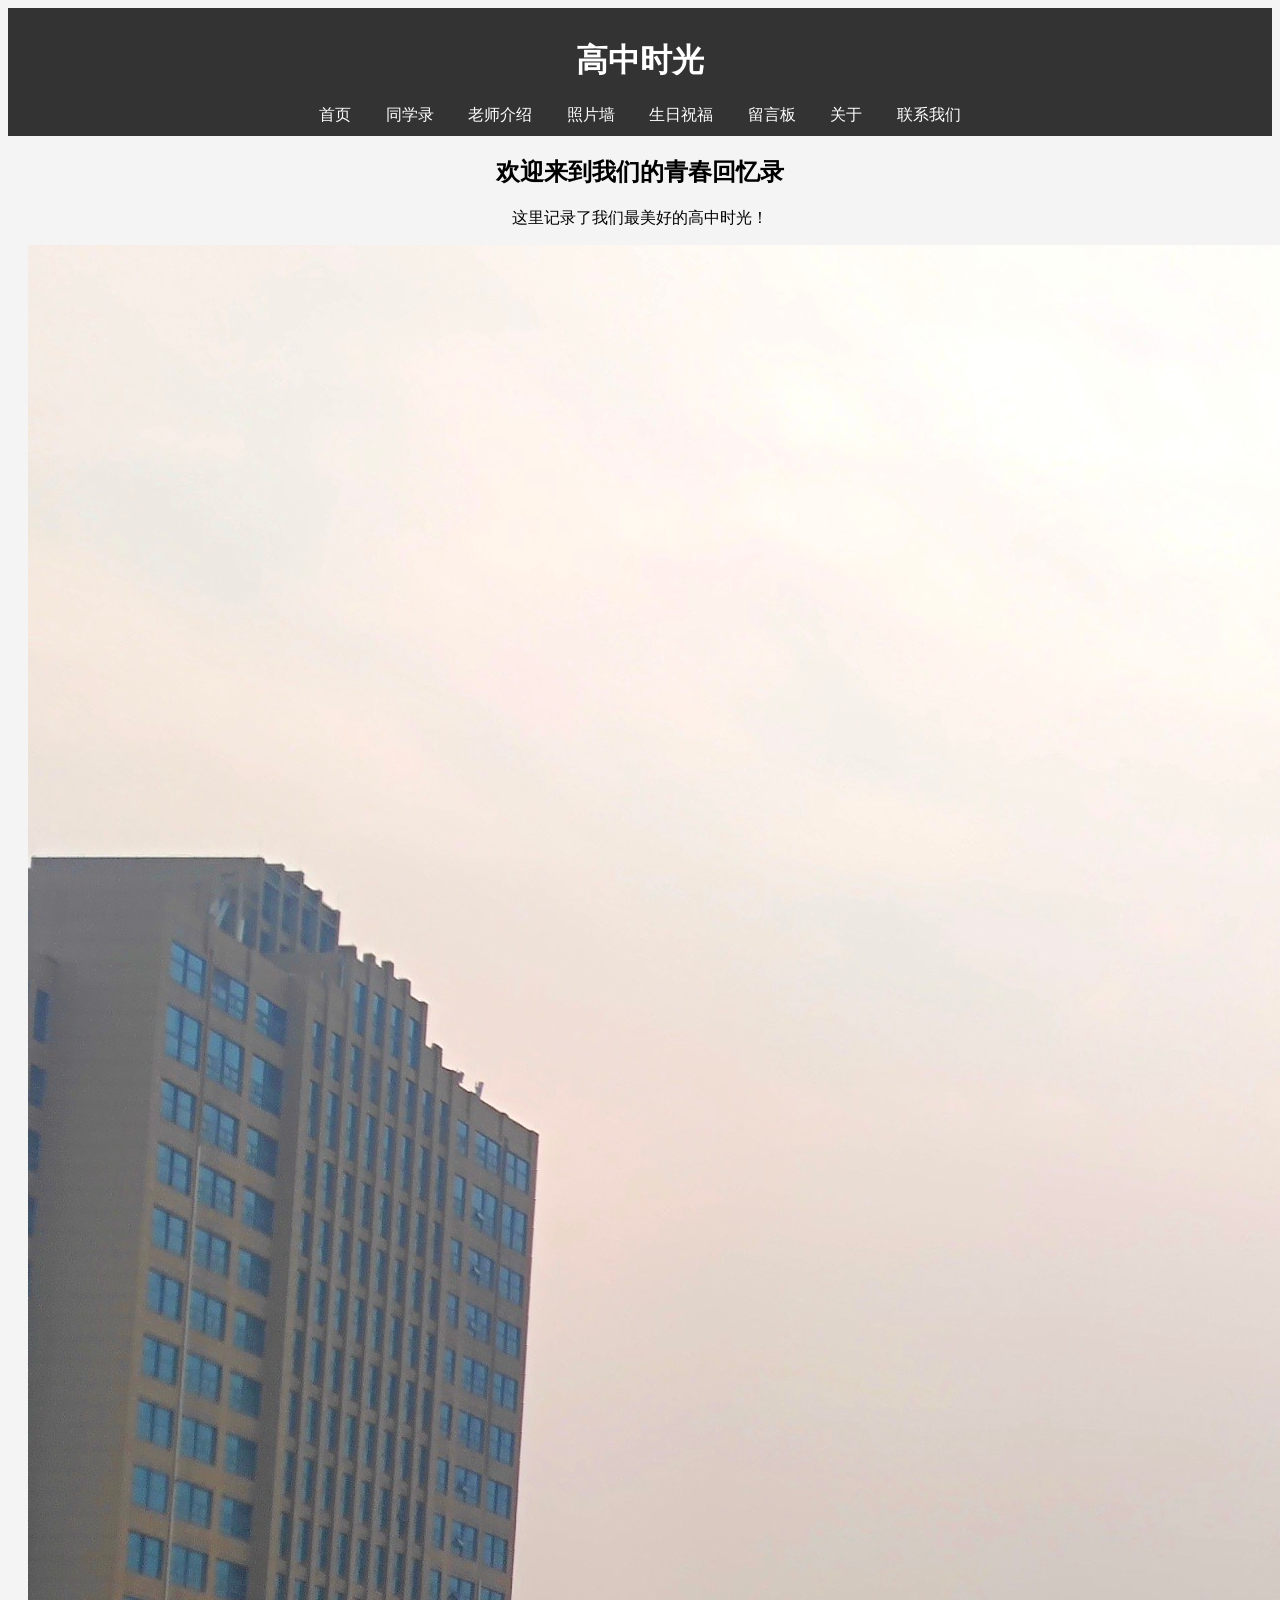
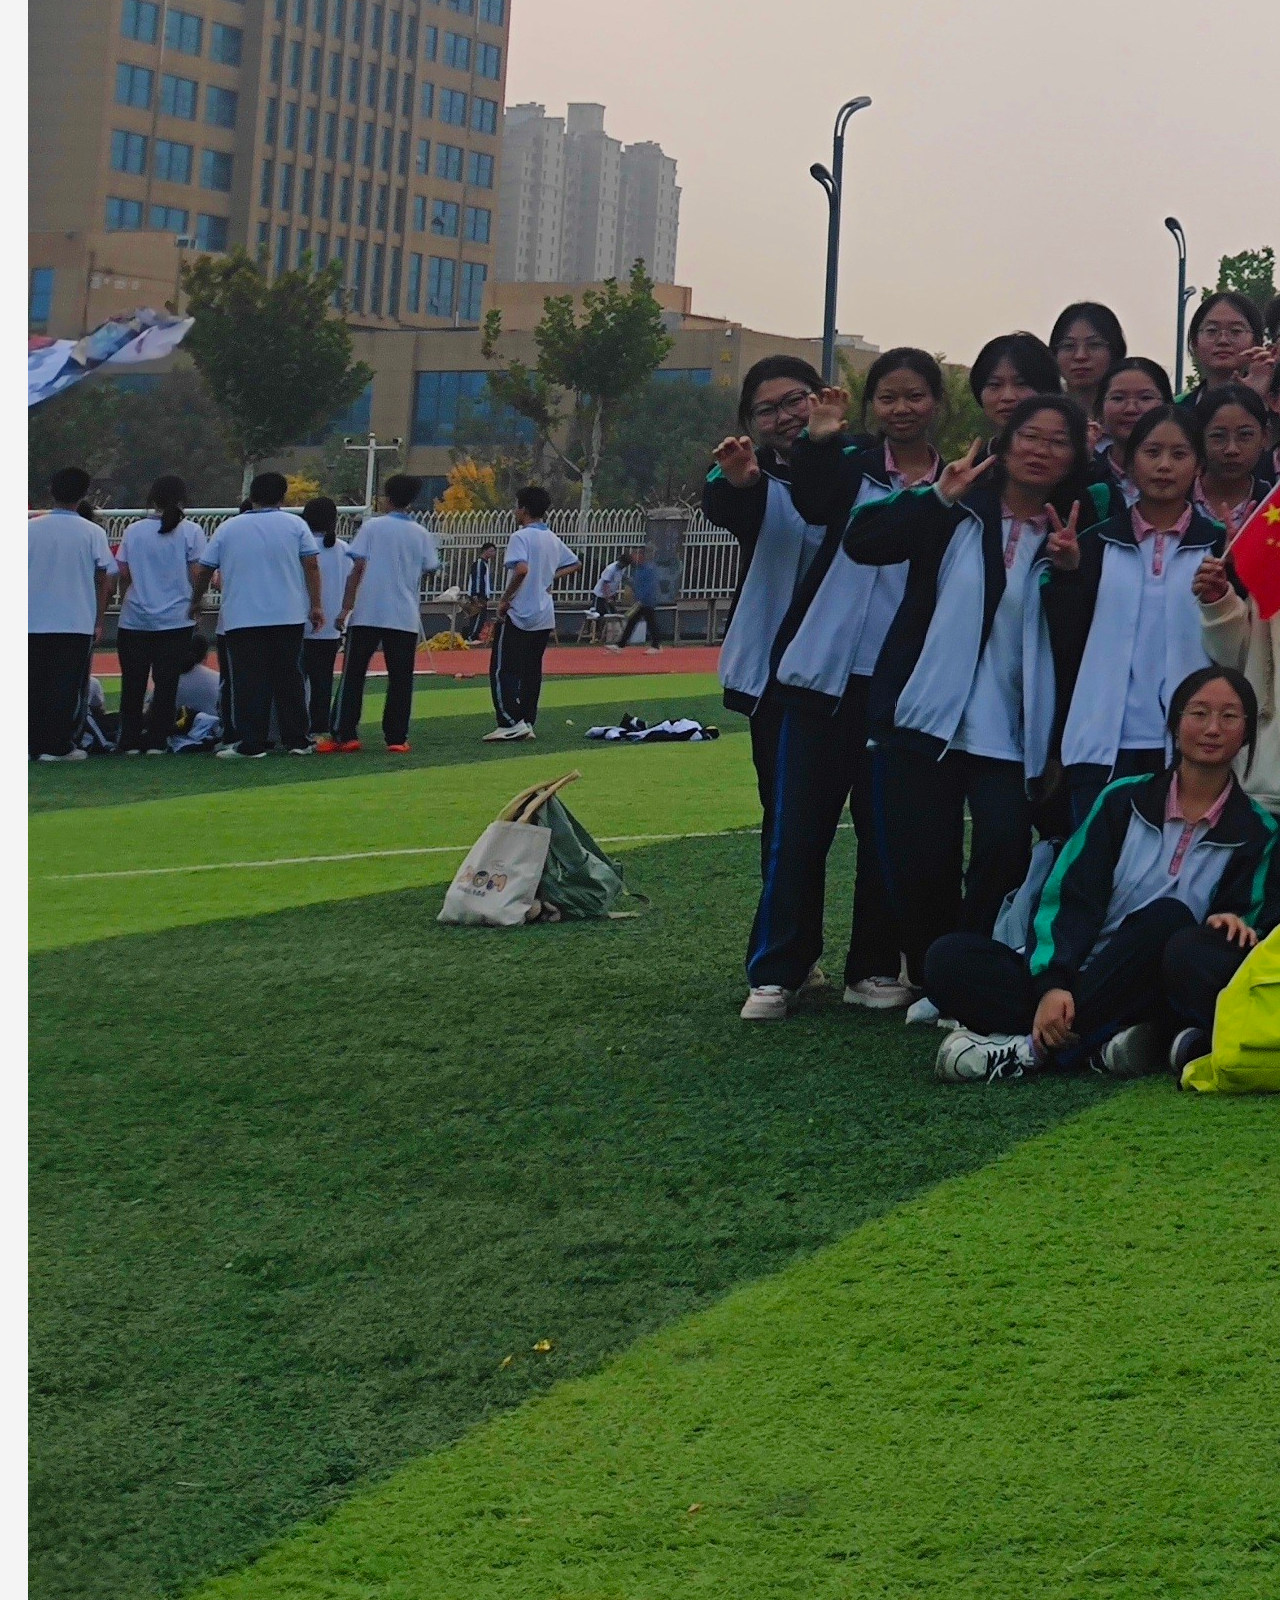
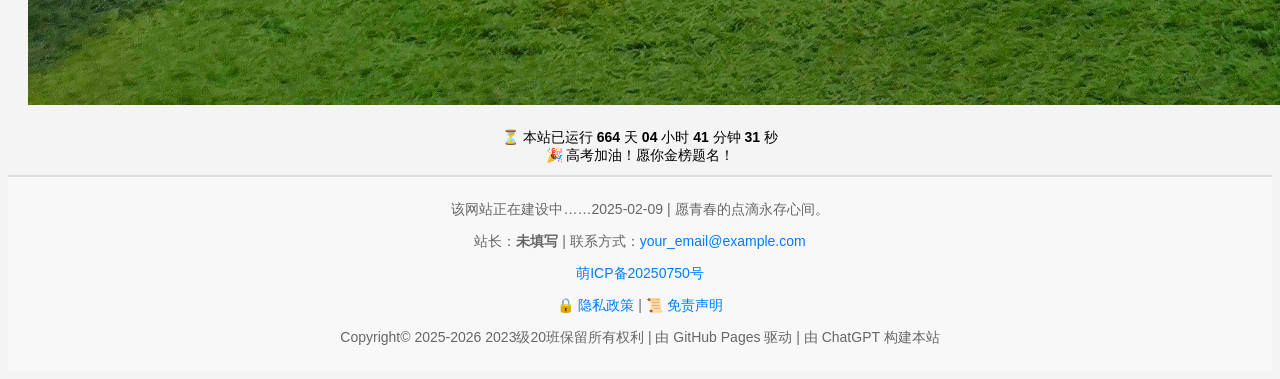
<file: index.html>
<!DOCTYPE html>
<html lang="zh">
<head>
    <meta charset="UTF-8">
    <title>青春回忆录</title>
    <link rel="stylesheet" href="style.css">
</head>

<body>
    <header>
        <h1>高中时光</h1>
        <nav>
            <a href="index.html">首页</a>
            <a href="classmates.html">同学录</a>
            <a href="teachers.html">老师介绍</a>
            <a href="gallery.html">照片墙</a>
            <a href="Birthdays.html">生日祝福</a>
            <a href="guestbook.html">留言板</a>
            <a href="about.html">关于</a>
            <a href="contact.html">联系我们</a>
        </nav>
    </header>

    <section class="welcome">
        <h2>欢迎来到我们的青春回忆录</h2>
        <p>这里记录了我们最美好的高中时光！</p>
        <img src="IMG_2024Asports.jpg" alt="班级合照">
    </section>

    <!-- 运行时间 & 倒计时 -->
    <div id="runtime-text" style="text-align:center; font-size:14px; margin-top:20px;"></div>

    <footer>
        <div id="footer"></div>
        <script>
            fetch('footer.html')
            .then(response => response.text())
            .then(data => {
                document.getElementById('footer').innerHTML = data;
            });
        </script>
    </footer>

    <!-- Cookie 请求弹窗 -->
    <div id="cookie-banner" class="cookie-banner">
        <p>我们使用 Cookie 来优化您的浏览体验。继续使用网站即表示您同意我们的 <a href="privacy-policy.html" target="_blank">隐私政策</a>。</p>
        <button id="accept-cookie">接受</button>
    </div>

    <script>
        function updateRuntime() {
            let now = new Date();
            let siteStartTime = new Date("2025-02-08T20:00:00"); // ISO 格式，避免浏览器兼容问题
            let gaokaoDate = new Date("2026-06-07T00:00:00");

            // 计算网站运行时间
            let timeDiff = now - siteStartTime;
            let totalSeconds = Math.floor(timeDiff / 1000);
            let days = Math.floor(totalSeconds / 86400);
            let hours = String(Math.floor((totalSeconds % 86400) / 3600)).padStart(2, "0");
            let minutes = String(Math.floor((totalSeconds % 3600) / 60)).padStart(2, "0");
            let seconds = String(totalSeconds % 60).padStart(2, "0");

            // 计算高考倒计时
            let gaokaoCountdown = "";
            let gaokaoDiff = gaokaoDate - now;
            if (gaokaoDiff > 0) {
                let remainingSeconds = Math.floor(gaokaoDiff / 1000);
                if (remainingSeconds >= 86400) {
                    let daysUntilGaokao = Math.floor(remainingSeconds / 86400); // 修正计算方法
                    gaokaoCountdown = `📚 距离2026年高考还有 <b>${daysUntilGaokao}</b> 天，加油！`;
                } else {
                    let gHours = String(Math.floor(remainingSeconds / 3600)).padStart(2, "0");
                    let gMinutes = String(Math.floor((remainingSeconds % 3600) / 60)).padStart(2, "0");
                    let gSeconds = String(remainingSeconds % 60).padStart(2, "0");
                    gaokaoCountdown = `📚 距离2026年高考还有 <b>${gHours}</b> 小时 <b>${gMinutes}</b> 分钟 <b>${gSeconds}</b> 秒，加油！`;
                }
            } else {
                gaokaoCountdown = "🎉 高考加油！愿你金榜题名！";
            }

            // 更新 HTML
            document.getElementById("runtime-text").innerHTML = `
                ⏳ 本站已运行 <b>${days}</b> 天 <b>${hours}</b> 小时 <b>${minutes}</b> 分钟 <b>${seconds}</b> 秒 <br>
                ${gaokaoCountdown}
            `;
        }

        // 每秒更新
        setInterval(updateRuntime, 1000);
        updateRuntime();

        // Cookie 弹窗处理
        document.getElementById("accept-cookie").addEventListener("click", function () {
            document.getElementById("cookie-banner").style.display = "none";
            localStorage.setItem("cookieAccepted", "true");
        });

        if (localStorage.getItem("cookieAccepted") === "true") {
            document.getElementById("cookie-banner").style.display = "none";
        }
    </script>
</body>
</html>
</file>
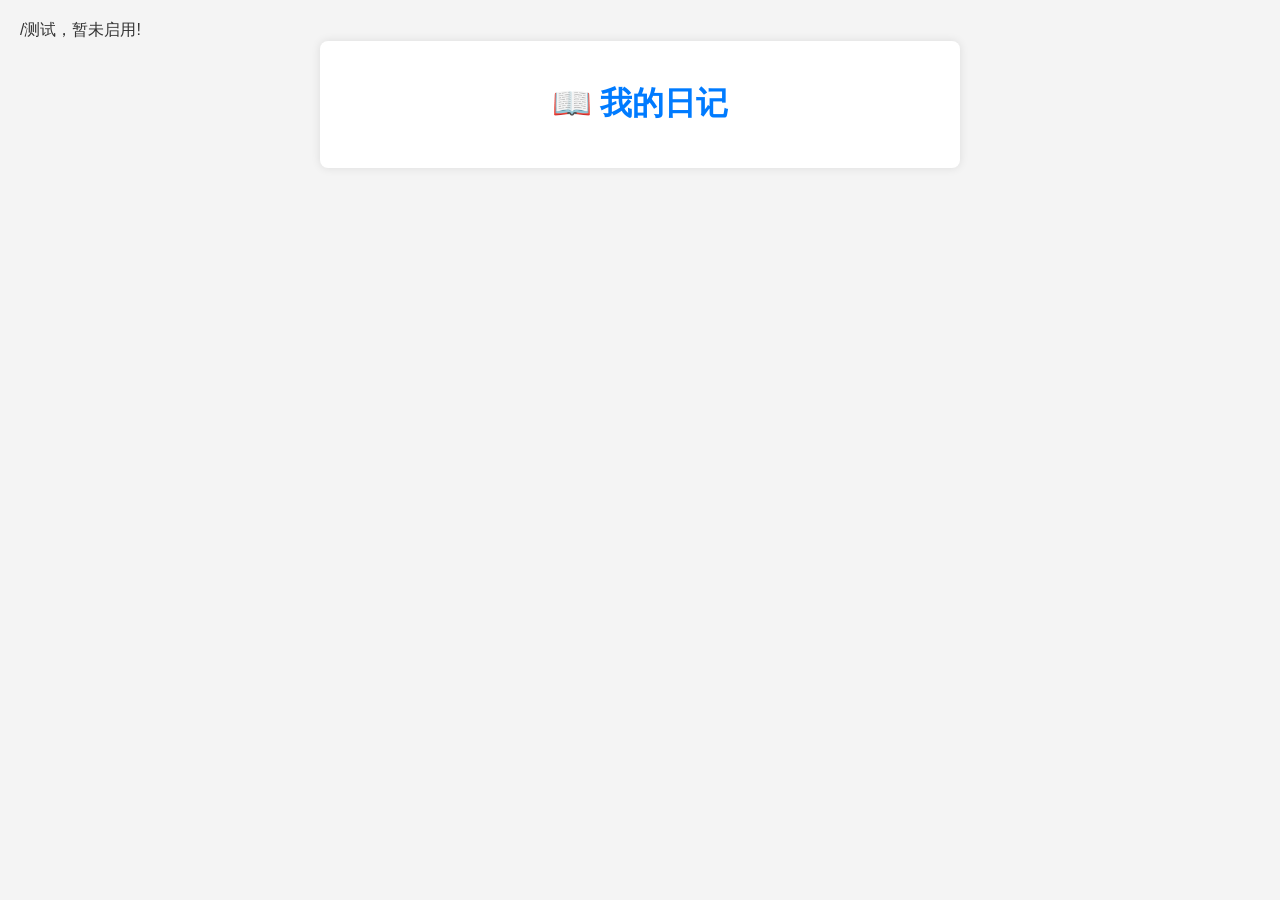
<file: diary.html>
/测试，暂未启用!
<!DOCTYPE html>
<html lang="zh">
<head>
    <meta charset="UTF-8">
    <meta name="viewport" content="width=device-width, initial-scale=1.0">
    <title>我的日记</title>
    <style>
        body { font-family: Arial, sans-serif; background-color: #f4f4f4; color: #333; margin: 20px; padding: 0; }
        .container { max-width: 600px; margin: auto; background: #fff; padding: 20px; border-radius: 8px; box-shadow: 0 0 10px rgba(0, 0, 0, 0.1); }
        h1 { text-align: center; color: #007bff; }
        .diary-entry { border-bottom: 1px solid #ddd; padding: 15px 0; cursor: pointer; }
        .diary-entry:hover { background-color: #f9f9f9; }
        .date { font-size: 14px; color: #666; }
        .content-preview { font-size: 16px; color: #444; }
        .modal { display: none; position: fixed; z-index: 1000; left: 0; top: 0; width: 100%; height: 100%; background-color: rgba(0, 0, 0, 0.5); }
        .modal-content { background-color: white; margin: 10% auto; padding: 20px; border-radius: 8px; width: 80%; max-width: 500px; }
        .close { float: right; font-size: 20px; cursor: pointer; }
    </style>
</head>
<body>

    <div class="container">
        <h1>📖 我的日记</h1>
        <div id="diary-list"></div>
    </div>

    <!-- 模态框（显示文章详情） -->
    <div id="modal" class="modal">
        <div class="modal-content">
            <span class="close">&times;</span>
            <h2 id="modal-title"></h2>
            <p class="date" id="modal-date"></p>
            <p id="modal-content"></p>
        </div>
    </div>

    <script>
        const githubRepo = "你的GitHub用户名/my-diary"; // GitHub 仓库
        const diaryFolder = "diary"; // 存放日记的文件夹

        async function fetchDiaries() {
            const apiUrl = `https://api.github.com/repos/${githubRepo}/contents/${diaryFolder}`;
            try {
                const response = await fetch(apiUrl);
                const files = await response.json();
                if (!Array.isArray(files)) throw new Error("获取文件失败");

                const diaryList = document.getElementById("diary-list");
                diaryList.innerHTML = ""; // 清空旧内容

                // 获取最新的 10 篇日记
                const latestDiaries = files
                    .filter(file => file.name.endsWith(".md"))
                    .sort((a, b) => new Date(b.name.replace(".md", "")) - new Date(a.name.replace(".md", "")))
                    .slice(0, 10);

                for (let file of latestDiaries) {
                    const fileContent = await fetch(file.download_url).then(res => res.text());
                    const firstLine = fileContent.split("\n")[0].replace("# ", "").trim();
                    const preview = fileContent.split("\n").slice(2).join(" ").substring(0, 50) + "...";

                    const entryDiv = document.createElement("div");
                    entryDiv.classList.add("diary-entry");
                    entryDiv.innerHTML = `
                        <h3>${firstLine}</h3>
                        <p class="date">${file.name.replace(".md", "")}</p>
                        <p class="content-preview">${preview}</p>
                    `;
                    entryDiv.addEventListener("click", () => openModal(firstLine, file.name.replace(".md", ""), fileContent));
                    diaryList.appendChild(entryDiv);
                }
            } catch (error) {
                console.error("加载日记失败:", error);
            }
        }

        function openModal(title, date, content) {
            document.getElementById("modal-title").textContent = title;
            document.getElementById("modal-date").textContent = `📅 日期：${date}`;
            document.getElementById("modal-content").textContent = content;
            document.getElementById("modal").style.display = "block";
        }

        document.querySelector(".close").addEventListener("click", () => {
            document.getElementById("modal").style.display = "none";
        });

        window.addEventListener("click", (event) => {
            if (event.target === document.getElementById("modal")) {
                document.getElementById("modal").style.display = "none";
            }
        });

        fetchDiaries(); // 加载日记
    </script>

</body>
</html>
</file>
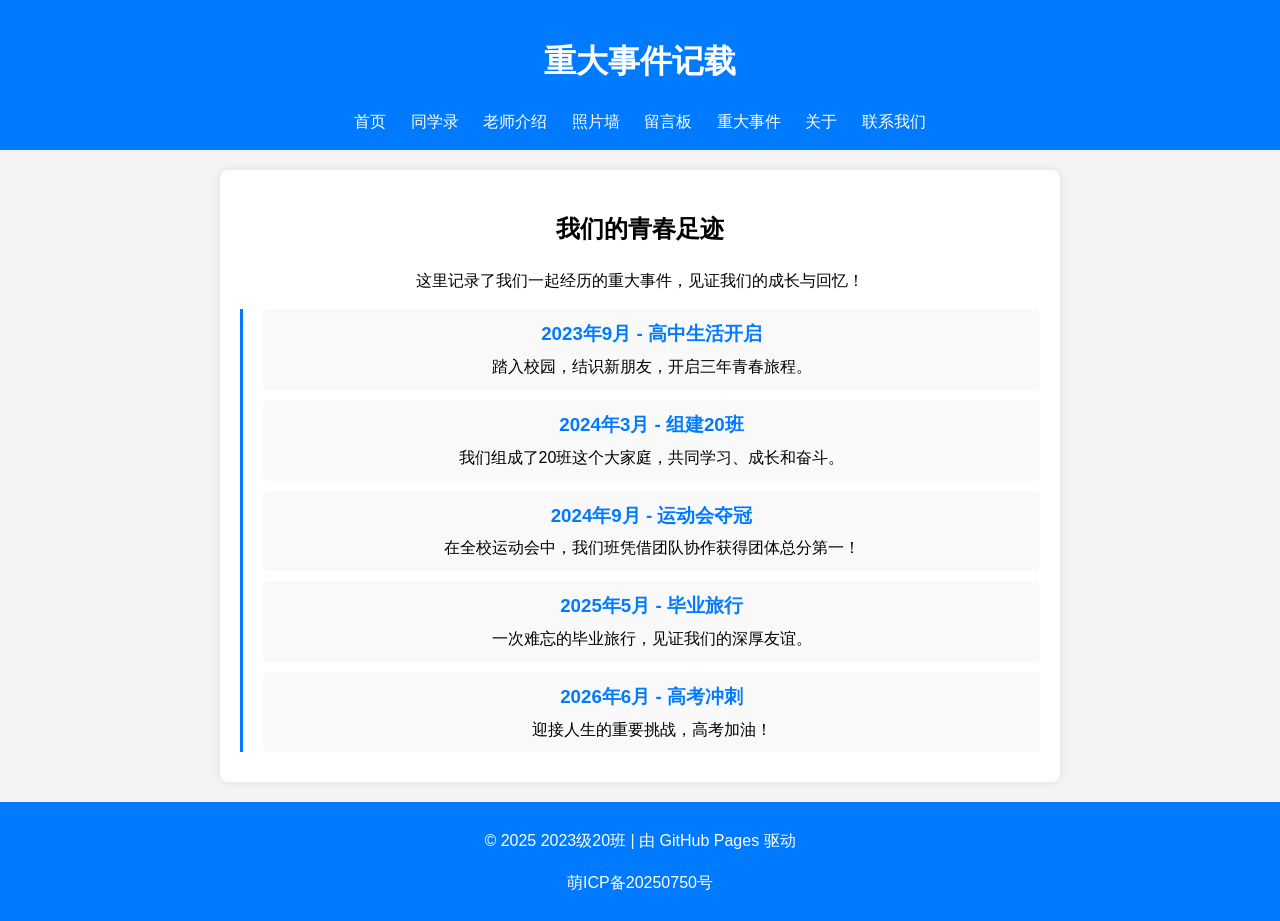
<file: events.html>
<!DOCTYPE html>
<html lang="zh">
<head>
    <meta charset="UTF-8">
    <meta name="viewport" content="width=device-width, initial-scale=1.0">
    <title>重大事件 - 青春回忆录</title>
    <link rel="stylesheet" href="style.css">
</head>
<body>

<header>
    <h1>重大事件记载</h1>
    <nav>
        <a href="index.html">首页</a>
        <a href="classmates.html">同学录</a>
        <a href="teachers.html">老师介绍</a>
        <a href="gallery.html">照片墙</a>
        <a href="guestbook.html">留言板</a>
        <a href="events.html">重大事件</a>
        <a href="about.html">关于</a>
        <a href="contact.html">联系我们</a>
    </nav>
</header>

<section class="events">
    <h2>我们的青春足迹</h2>
    <p>这里记录了我们一起经历的重大事件，见证我们的成长与回忆！</p>

    <div class="timeline">
        <div class="event">
            <h3>2023年9月 - 高中生活开启</h3>
            <p>踏入校园，结识新朋友，开启三年青春旅程。</p>
        </div>

        <div class="event">
            <h3>2024年3月 - 组建20班</h3>
            <p>我们组成了20班这个大家庭，共同学习、成长和奋斗。</p>
        </div>

        <div class="event">
            <h3>2024年9月 - 运动会夺冠</h3>
            <p>在全校运动会中，我们班凭借团队协作获得团体总分第一！</p>
        </div>

        <div class="event">
            <h3>2025年5月 - 毕业旅行</h3>
            <p>一次难忘的毕业旅行，见证我们的深厚友谊。</p>
        </div>

        <div class="event">
            <h3>2026年6月 - 高考冲刺</h3>
            <p>迎接人生的重要挑战，高考加油！</p>
        </div>
    </div>
</section>

<footer>
    <p>© 2025 2023级20班 | 由 GitHub Pages 驱动</p>
    <p><a href="https://icp.gov.moe/?keyword=20250750" target="_blank">萌ICP备20250750号</a></p>
</footer>

<style>
    body {
        font-family: Arial, sans-serif;
        line-height: 1.6;
        margin: 0;
        padding: 0;
        background-color: #f4f4f4;
    }

    header {
        background: #007bff;
        color: #fff;
        padding: 15px;
        text-align: center;
    }

    nav a {
        color: #fff;
        text-decoration: none;
        margin: 0 10px;
    }

    .events {
        max-width: 800px;
        margin: 20px auto;
        background: #fff;
        padding: 20px;
        border-radius: 8px;
        box-shadow: 0 0 10px rgba(0, 0, 0, 0.1);
    }

    .timeline {
        position: relative;
        padding-left: 20px;
        border-left: 3px solid #007bff;
    }

    .event {
        background: #f9f9f9;
        padding: 10px;
        margin: 10px 0;
        border-radius: 5px;
        position: relative;
    }

    .event h3 {
        margin: 0;
        color: #007bff;
    }

    .event p {
        margin: 5px 0 0;
    }

    footer {
        text-align: center;
        padding: 10px;
        background: #007bff;
        color: white;
        margin-top: 20px;
    }

    footer a {
        color: white;
        text-decoration: none;
    }
</style>

</body>
</html>
</file>
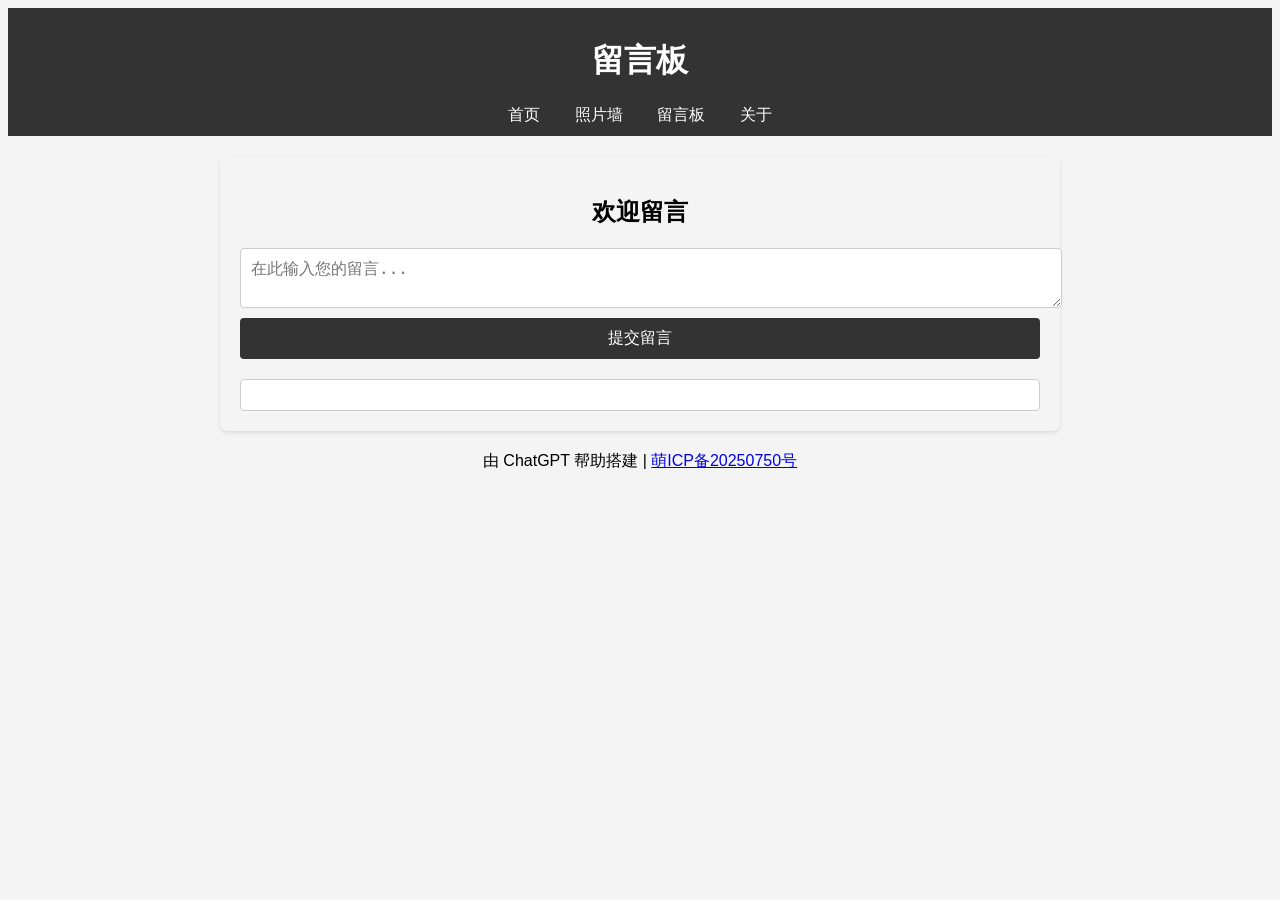
<file: guestbook.html>
<!DOCTYPE html>
<html lang="en">
<head>
    <meta charset="UTF-8">
    <meta name="viewport" content="width=device-width, initial-scale=1.0">
    <title>留言板</title>
    <link rel="stylesheet" href="style.css">
</head>
<body>
    <header>
        <h1>留言板</h1>
        <nav>
            <a href="index.html">首页</a>
            <a href="photos.html">照片墙</a>
            <a href="guestbook.html">留言板</a>
            <a href="about.html">关于</a>
        </nav>
    </header>

    <section class="guestbook">
        <h2>欢迎留言</h2>
        <form id="guestbook-form">
            <textarea id="message" placeholder="在此输入您的留言..." required></textarea>
            <button type="submit">提交留言</button>
        </form>

        <div id="messages">
            <!-- 留言内容将动态加载到这里 -->
        </div>
    </section>

    <footer>
        <p>由 ChatGPT 帮助搭建 | <a href="https://icp.gov.moe/?keyword=20250750" target="_blank">萌ICP备20250750号</a></p>
    </footer>

    <script src="guestbook.js"></script>
</body>
</html>
</file>
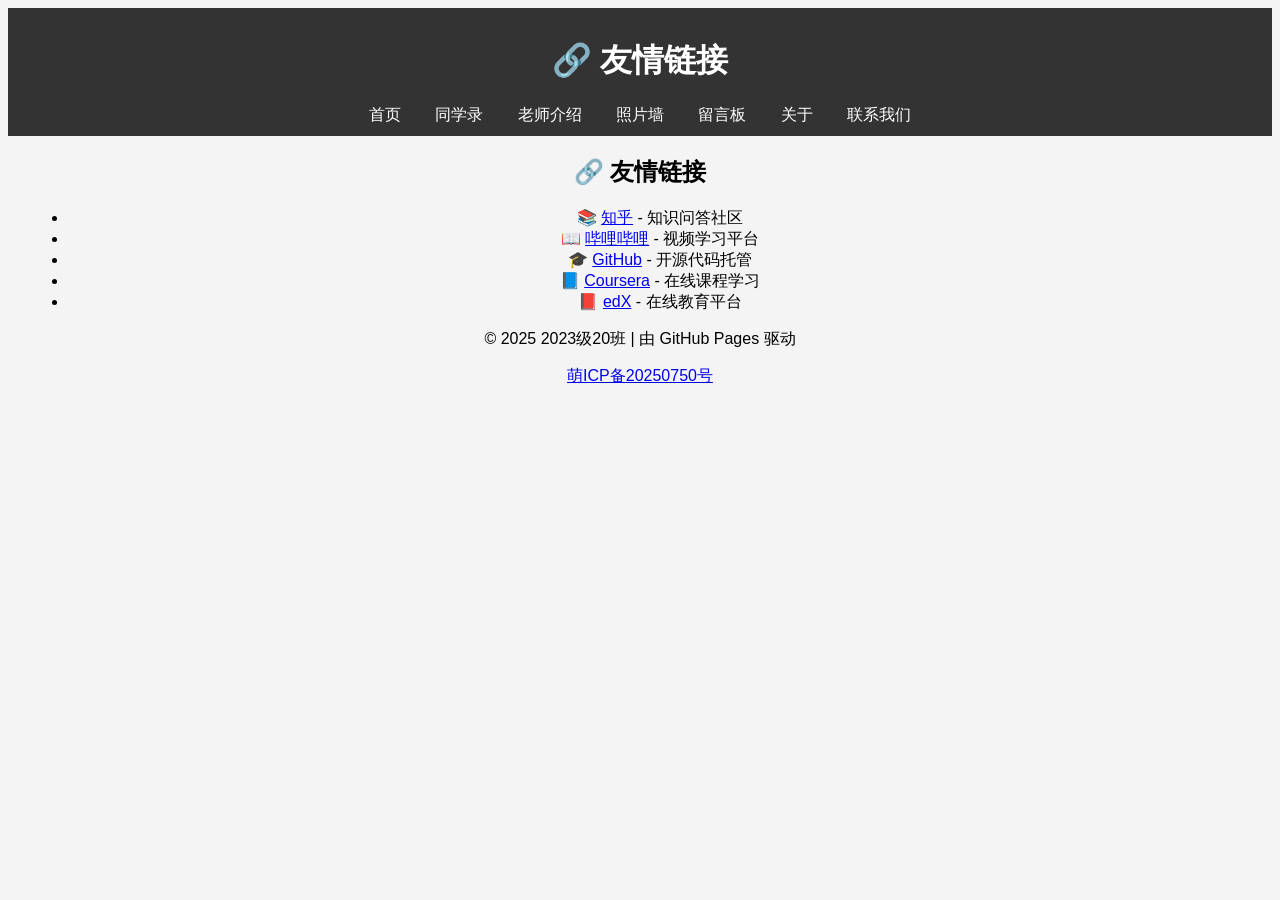
<file: links.html>
<!DOCTYPE html>
<html lang="zh">
<head>
    <meta charset="UTF-8">
    <title>友情链接  - 青春回忆录</title>
    <link rel="stylesheet" href="style.css">
</head>
<body>
    <header>
        <h1>🔗 友情链接 </h1>
        <nav>
            <a href="index.html">首页</a>
            <a href="classmates.html">同学录</a>
            <a href="teachers.html">老师介绍</a>
            <a href="gallery.html">照片墙</a>
            <a href="guestbook.html">留言板</a>
            <a href="about.html">关于</a>
            <a href="contact.html">联系我们</a>
        </nav>
    </header>

    <section class="friend-links">
        <h2>🔗 友情链接</h2>
        <ul>
            <li>📚 <a href="https://www.zhihu.com/" target="_blank">知乎</a> - 知识问答社区</li>
            <li>📖 <a href="https://www.bilibili.com/" target="_blank">哔哩哔哩</a> - 视频学习平台</li>
            <li>🎓 <a href="https://github.com/" target="_blank">GitHub</a> - 开源代码托管</li>
            <li>📘 <a href="https://www.coursera.org/" target="_blank">Coursera</a> - 在线课程学习</li>
            <li>📕 <a href="https://www.edx.org/" target="_blank">edX</a> - 在线教育平台</li>
        </ul>

    <footer>
        <p>© 2025 2023级20班 | 由 GitHub Pages 驱动</p>
        <p><a href="https://icp.gov.moe/?keyword=20250750" target="_blank">萌ICP备20250750号</a></p>
    </footer>
</body>
</html>
</file>
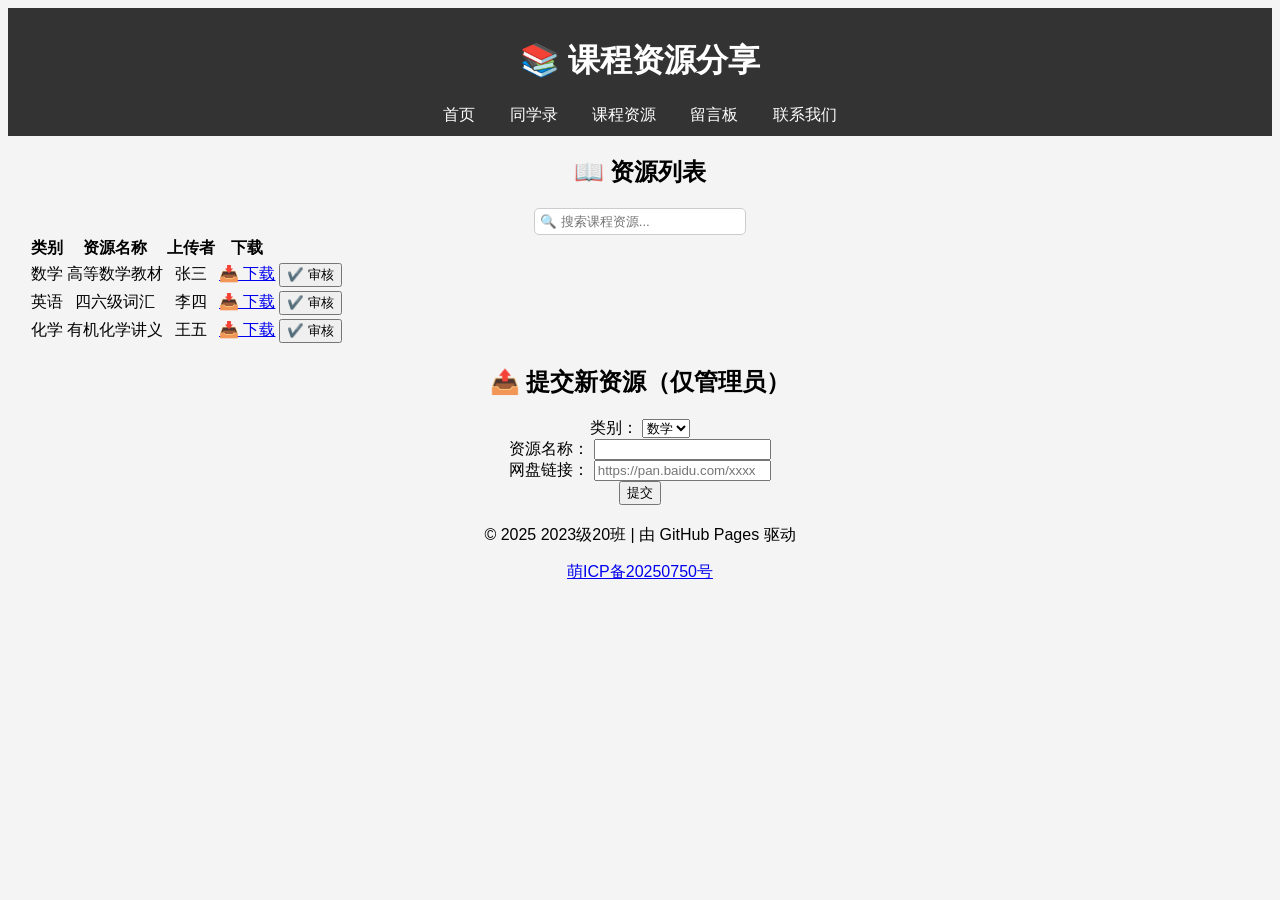
<file: resources.html>
<!DOCTYPE html>
<html lang="zh">
<head>
    <meta charset="UTF-8">
    <title>课程资源分享 - 青春回忆录</title>
    <link rel="stylesheet" href="style.css">
</head>
<body>
    <header>
        <h1>📚 课程资源分享</h1>
        <nav>
            <a href="index.html">首页</a>
            <a href="classmates.html">同学录</a>
            <a href="resources.html">课程资源</a>
            <a href="guestbook.html">留言板</a>
            <a href="contact.html">联系我们</a>
        </nav>
    </header>

    <section>
        <h2>📖 资源列表</h2>
        <input type="text" id="searchBox" placeholder="🔍 搜索课程资源..." onkeyup="searchResources()">
        
        <table id="resourceTable">
            <thead>
                <tr>
                    <th>类别</th>
                    <th>资源名称</th>
                    <th>上传者</th>
                    <th>下载</th>
                </tr>
            </thead>
            <tbody id="resourceList">
                <!-- 资源数据将由 JavaScript 动态填充 -->
            </tbody>
        </table>
    </section>

    <section id="uploadSection" style="display: none;">
        <h2>📤 提交新资源（仅管理员）</h2>
        <form id="uploadForm">
            <label>类别：</label>
            <select id="category">
                <option value="数学">数学</option>
                <option value="语文">语文</option>
                <option value="英语">英语</option>
                <option value="物理">物理</option>
                <option value="化学">化学</option>
            </select>
            <br>
            <label>资源名称：</label>
            <input type="text" id="resourceName" required>
            <br>
            <label>网盘链接：</label>
            <input type="url" id="resourceLink" required placeholder="https://pan.baidu.com/xxxx">
            <br>
            <button type="button" onclick="submitResource()">提交</button>
        </form>
    </section>

    <footer>
        <p>© 2025 2023级20班 | 由 GitHub Pages 驱动</p>
        <p><a href="https://icp.gov.moe/?keyword=20250750" target="_blank">萌ICP备20250750号</a></p>
    </footer>

    <script src="resources.js"></script>
</body>
</html>
</file>
<file: style.css>
body {
    font-family: Arial, sans-serif;
    text-align: center;
    background-color: #f4f4f4;
}

header {
    background: #333;
    color: white;
    padding: 10px;
}

nav a {
    color: white;
    margin: 0 15px;
    text-decoration: none;
}

/* 留言板样式 */
.guestbook {
    max-width: 800px;
    margin: 20px auto;
    padding: 20px;
    background: #f4f4f4;
    border-radius: 8px;
    box-shadow: 0 2px 4px rgba(0, 0, 0, 0.1);
}

.guestbook h2 {
    text-align: center;
    font-size: 24px;
    margin-bottom: 20px;
}

#guestbook-form {
    display: flex;
    flex-direction: column;
    margin-bottom: 20px;
}

#message {
    width: 100%;
    padding: 10px;
    margin-bottom: 10px;
    border: 1px solid #ccc;
    border-radius: 4px;
    font-size: 16px;
}

button[type="submit"] {
    background-color: #333;
    color: white;
    padding: 10px;
    border: none;
    border-radius: 4px;
    cursor: pointer;
    font-size: 16px;
}

button[type="submit"]:hover {
    background-color: #555;
}

#messages {
    background: white;
    padding: 15px;
    border-radius: 4px;
    border: 1px solid #ccc;
}

.message-item {
    padding: 10px;
    border-bottom: 1px solid #eee;
}

.message-item:last-child {
    border-bottom: none;
}

section {
    margin: 20px;
}

.gallery img {
    width: 200px;
    margin: 10px;
}

/* Cookie Banner 样式 */
.cookie-banner {
    position: fixed;
    bottom: 0;
    width: 100%;
    background-color: #333;
    color: white;
    padding: 15px 20px;
    text-align: center;
    box-shadow: 0 -2px 5px rgba(0, 0, 0, 0.1);
    display: none; /* 初始状态为隐藏 */
    z-index: 1000;
}

.cookie-banner p {
    margin: 0;
    font-size: 14px;
    display: inline-block;
}

.cookie-banner a {
    color: #4CAF50;
    text-decoration: none;
    margin-left: 5px;
}

.cookie-banner button {
    background-color: #4CAF50;
    color: white;
    border: none;
    padding: 8px 16px;
    margin-left: 20px;
    border-radius: 4px;
    font-size: 14px;
    cursor: pointer;
}

.cookie-banner button:hover {
    background-color: #45a049;
}

#searchBox {
    width: 200px;
    padding: 5px;
    border: 1px solid #ccc;
    border-radius: 5px;
}

#searchResults {
    display: none;
    position: absolute;
    background: white;
    border: 1px solid #ccc;
    width: 200px;
    max-height: 200px;
    overflow-y: auto;
    box-shadow: 0 2px 5px rgba(0, 0, 0, 0.2);
}

#searchResults p {
    margin: 5px;
    padding: 5px;
}

#searchResults a {
    text-decoration: none;
    color: black;
}

#searchResults a:hover {
    color: blue;
}
</file>
